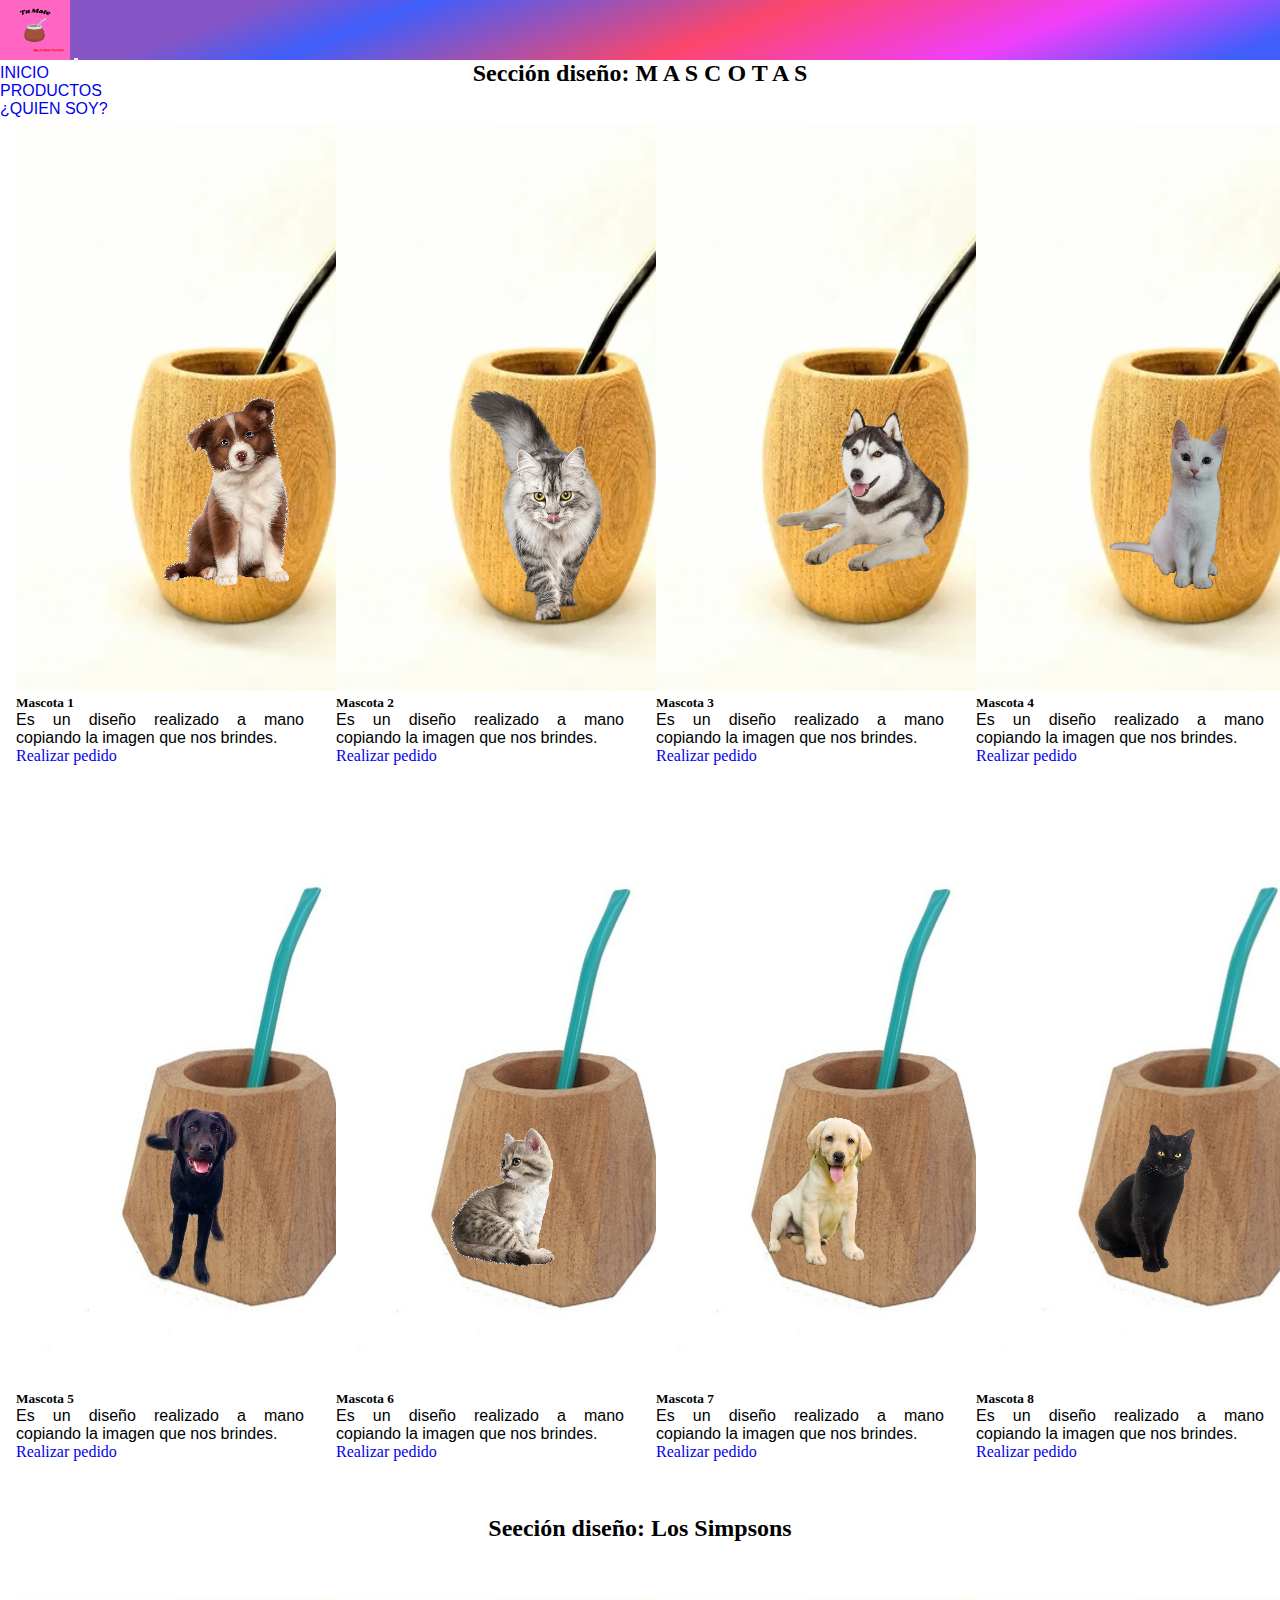
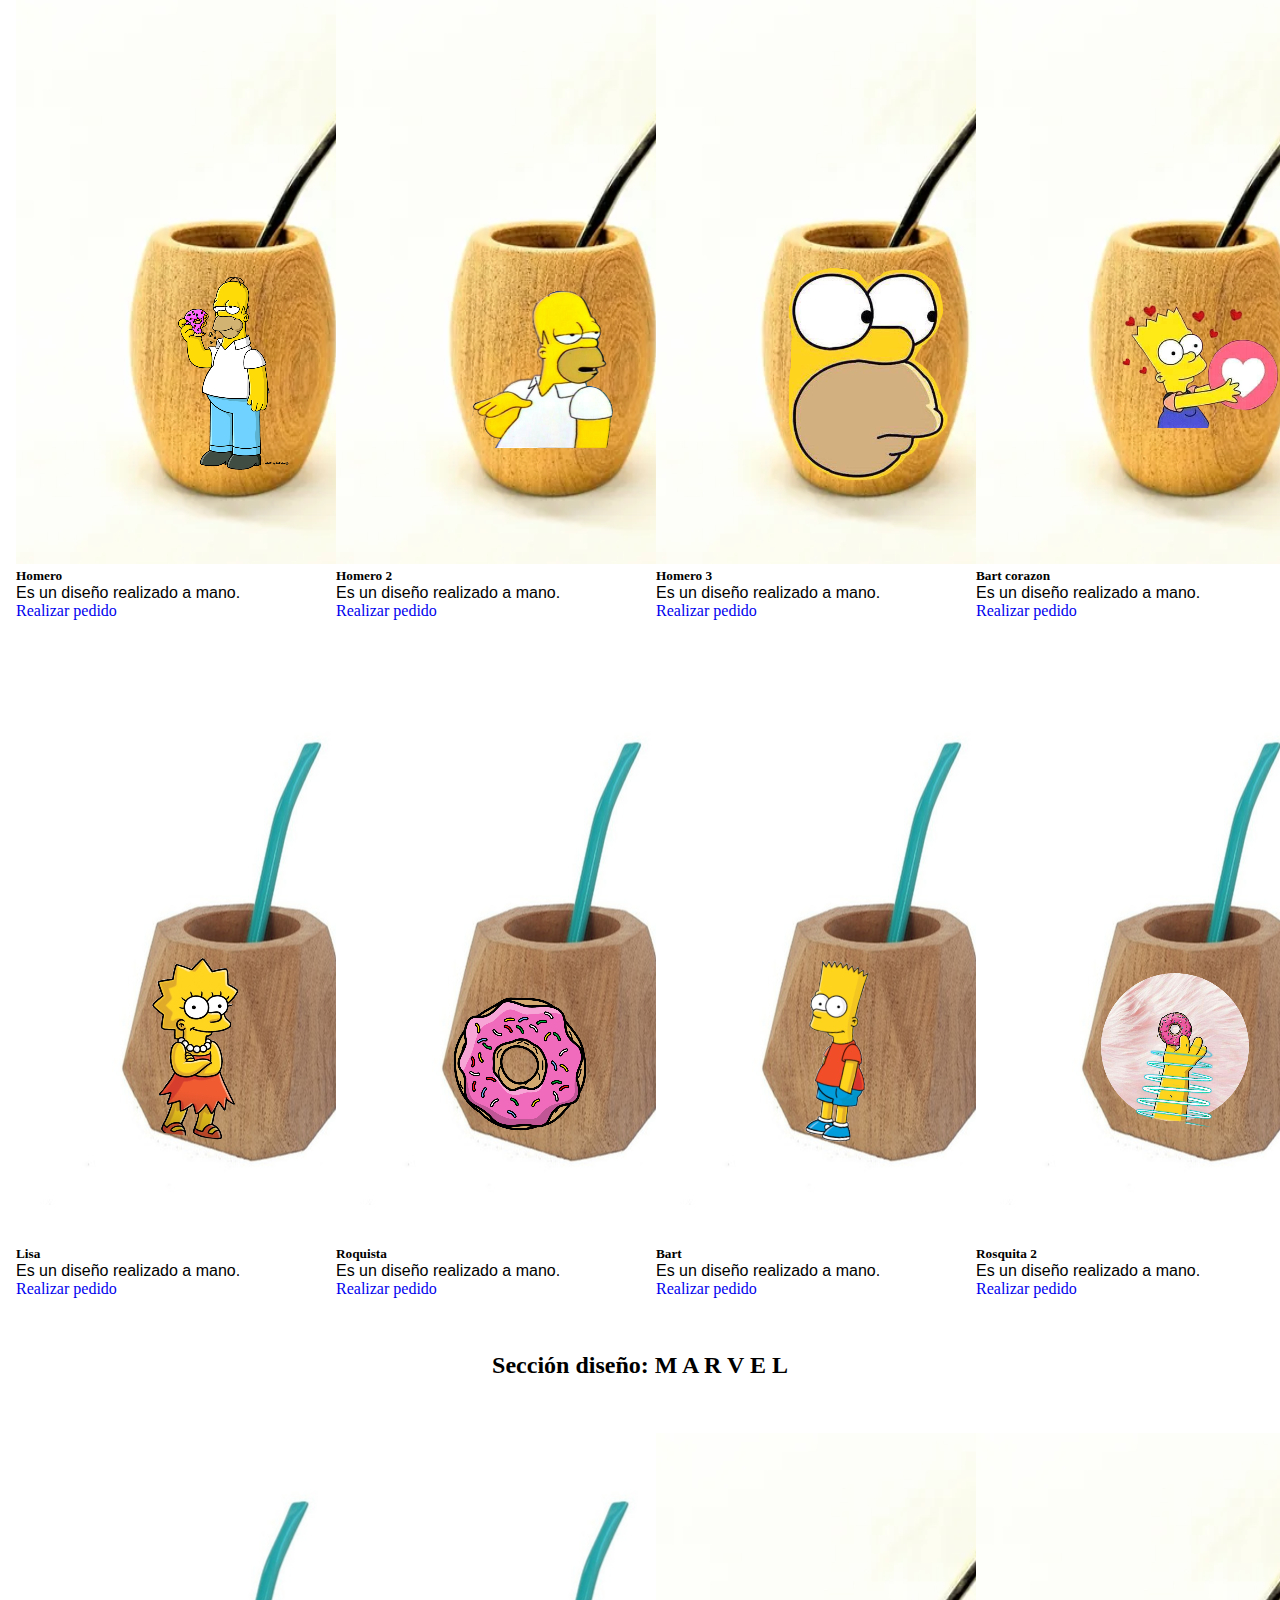
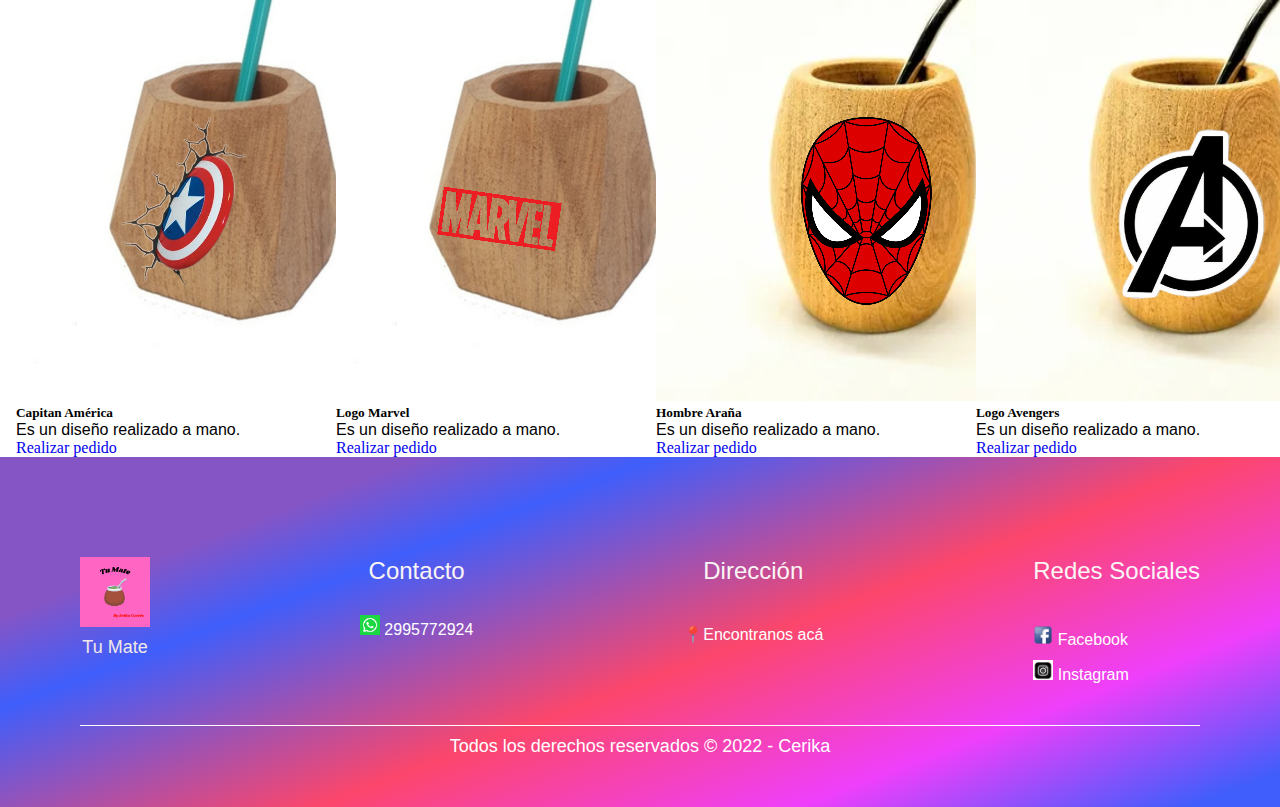
<file: producto.html>
<!DOCTYPE html>
<html lang="es">
<head>
    <meta charset="UTF-8">
    <meta http-equiv="X-UA-Compatible" content="IE=edge">
    <meta name="viewport" content="width=device-width, initial-scale=1.0">
    <title>Tu Mate 🧉</title>
    <link rel="stylesheet" href="./style.css">
    <link href="https://cdn.jsdelivr.net/npm/bootstrap@5.2.2/dist/css/bootstrap.min.css" rel="stylesheet" integrity="sha384-Zenh87qX5JnK2Jl0vWa8Ck2rdkQ2Bzep5IDxbcnCeuOxjzrPF/et3URy9Bv1WTRi" crossorigin="anonymous">

</head>
<body id="cuerpo">
    <nav class="navbar navbar-expand-lg bg-light">
        <div class="container-fluid">
          <a class="navbar-brand" href="#"> <img src="./img/LogoMIMa.png" class="logo" alt="" ></a>
          <button class="navbar-toggler" type="button" data-bs-toggle="collapse" data-bs-target="#navbarNav" aria-controls="navbarNav" aria-expanded="false" aria-label="Toggle navigation">
            <span class="navbar-toggler-icon"></span>
          </button>
          <div class="collapse navbar-collapse" id="navbarNav">
            <ul class="navbar-nav">
              <li class="nav-item">
                <a class="nav-link active" aria-current="page" href="./index.html">INICIO</a>
              </li>
              <li class="nav-item">
                <a class="nav-link" href="#">PRODUCTOS</a>
              </li>
              <li class="nav-item">
                <a class="nav-link" href="./quiensoy.html">¿QUIEN SOY?</a>
              </li>
            </ul>
          </div>
        </div>
      </nav>
      <h2> Sección diseño: M A S C O T A S</h2>
      <br>
      <br>
      <div id="erika">
        <div class="card" style="width: 18rem;">
          <img src="./img/Producto 5 perro.jpg" class="card-img-top" alt="...">
          <div class="card-body">
            <h5 class="card-title">Mascota 1</h5>
            <p class="card-text">Es un diseño realizado a mano copiando la imagen que nos brindes.</p>
            <a href="#" class="btn btn-primary">Realizar pedido</a>
          </div>
        </div>
        <div class="card" style="width: 18rem;">
          <img src="./img/Produto 7 gato.jpg" class="card-img-top" alt="...">
          <div class="card-body">
            <h5 class="card-title">Mascota 2</h5>
            <p class="card-text">Es un diseño realizado a mano copiando la imagen que nos brindes.</p>
            <a href="#" class="btn btn-primary">Realizar pedido</a>
          </div>
        </div>
        <div class="card" style="width: 18rem;">
          <img src="./img/Producto perro.jpg" class="card-img-top" alt="...">
          <div class="card-body">
            <h5 class="card-title">Mascota 3</h5>
            <p class="card-text">Es un diseño realizado a mano copiando la imagen que nos brindes.</p>
            <a href="#" class="btn btn-primary">Realizar pedido</a>
          </div>
        </div>
        <div class="card" style="width: 18rem;">
          <img src="./img/Producto 6 gato.jpg" class="card-img-top" alt="...">
          <div class="card-body">
            <h5 class="card-title">Mascota 4</h5>
            <p class="card-text">Es un diseño realizado a mano copiando la imagen que nos brindes.</p>
            <a href="#" class="btn btn-primary">Realizar pedido</a>
          </div>
        </div>

      </div>
      <br>
      <br>
      <br>

      <div id="erika">
        <div class="card" style="width: 18rem;">
          <img src="./img/Producto 1.jpg" class="card-img-top" alt="...">
          <div class="card-body">
            <h5 class="card-title">Mascota 5</h5>
            <p class="card-text">Es un diseño realizado a mano copiando la imagen que nos brindes.</p>
            <a href="#" class="btn btn-primary">Realizar pedido</a>
          </div>
        </div>
        <div class="card" style="width: 18rem;">
          <img src="./img/Producto 3 gato.jpg" class="card-img-top" alt="...">
          <div class="card-body">
            <h5 class="card-title">Mascota 6</h5>
            <p class="card-text">Es un diseño realizado a mano copiando la imagen que nos brindes.</p>
            <a href="#" class="btn btn-primary">Realizar pedido</a>
          </div>
        </div>
        <div class="card" style="width: 18rem;">
          <img src="./img/Producto 2 perro.jpg" class="card-img-top" alt="...">
          <div class="card-body">
            <h5 class="card-title">Mascota 7</h5>
            <p class="card-text">Es un diseño realizado a mano copiando la imagen que nos brindes.</p>
            <a href="#" class="btn btn-primary">Realizar pedido</a>
          </div>
        </div>
        <div class="card" style="width: 18rem;">
          <img src="./img/Procduto 4 gato.jpg" class="card-img-top" alt="...">
          <div class="card-body">
            <h5 class="card-title">Mascota 8</h5>
            <p class="card-text">Es un diseño realizado a mano copiando la imagen que nos brindes.</p>
            <a href="#" class="btn btn-primary">Realizar pedido</a>
          </div>
        </div>

      </div>
    <br>
    <br>
    <br>
    <h2> Seeción diseño: Los Simpsons</h2>
    <br>
    <br>
    <br>
    <div id="erika">
      <div class="card" style="width: 18rem;">
        <img src="./img/Producto 5 simsons.jpg" class="card-img-top" alt="...">
        <div class="card-body">
          <h5 class="card-title">Homero</h5>
          <p class="card-text">Es un diseño realizado a mano.</p>
          <a href="#" class="btn btn-primary">Realizar pedido</a>
        </div>
      </div>
      <div class="card" style="width: 18rem;">
        <img src="./img/Producto 6 simsons.jpg" class="card-img-top" alt="...">
        <div class="card-body">
          <h5 class="card-title">Homero 2</h5>
          <p class="card-text">Es un diseño realizado a mano.</p>
          <a href="#" class="btn btn-primary">Realizar pedido</a>
        </div>
      </div>
      <div class="card" style="width: 18rem;">
        <img src="./img/Producto 8 simsons.jpg" class="card-img-top" alt="...">
        <div class="card-body">
          <h5 class="card-title">Homero 3</h5>
          <p class="card-text">Es un diseño realizado a mano.</p>
          <a href="#" class="btn btn-primary">Realizar pedido</a>
        </div>
      </div>
      <div class="card" style="width: 18rem;">
        <img src="./img/Produto 7 simsons.jpg" class="card-img-top" alt="...">
        <div class="card-body">
          <h5 class="card-title">Bart corazon</h5>
          <p class="card-text">Es un diseño realizado a mano.</p>
          <a href="#" class="btn btn-primary">Realizar pedido</a>
        </div>
      </div>

    </div>
    <br>
    <br>
    <br>
    <div id="erika">
      <div class="card" style="width: 18rem;">
        <img src="./img/Producto 1 simsons.jpg" class="card-img-top" alt="...">
        <div class="card-body">
          <h5 class="card-title">Lisa</h5>
          <p class="card-text">Es un diseño realizado a mano.</p>
          <a href="#" class="btn btn-primary">Realizar pedido</a>
        </div>
      </div>
      <div class="card" style="width: 18rem;">
        <img src="./img/Producto 2 simsons.jpg" class="card-img-top" alt="...">
        <div class="card-body">
          <h5 class="card-title">Roquista</h5>
          <p class="card-text">Es un diseño realizado a mano.</p>
          <a href="#" class="btn btn-primary">Realizar pedido</a>
        </div>
      </div>
      <div class="card" style="width: 18rem;">
        <img src="./img/Producto 4 simsons.jpg" class="card-img-top" alt="...">
        <div class="card-body">
          <h5 class="card-title">Bart</h5>
          <p class="card-text">Es un diseño realizado a mano.</p>
          <a href="#" class="btn btn-primary">Realizar pedido</a>
        </div>
      </div>
      <div class="card" style="width: 18rem;">
        <img src="./img/Prodcuto 3 simsons.jpg" class="card-img-top" alt="...">
        <div class="card-body">
          <h5 class="card-title">Rosquita 2</h5>
          <p class="card-text">Es un diseño realizado a mano.</p>
          <a href="#" class="btn btn-primary">Realizar pedido</a>
        </div>
      </div>

    </div>
    <br>
    <br>
    <br>


    <h2> Sección diseño: M A R V E L</h2>
    <br>
    <br>
    <br>
    <div id="erika">
      <div class="card" style="width: 18rem;">
        <img src="./img/Producto 1 marvel.jpg" class="card-img-top" alt="...">
        <div class="card-body">
          <h5 class="card-title">Capitan América</h5>
          <p class="card-text">Es un diseño realizado a mano.</p>
          <a href="#" class="btn btn-primary">Realizar pedido</a>
        </div>
      </div>
      <div class="card" style="width: 18rem;">
        <img src="./img/Producto 2 marvel.jpg" class="card-img-top" alt="...">
        <div class="card-body">
          <h5 class="card-title">Logo Marvel</h5>
          <p class="card-text">Es un diseño realizado a mano.</p>
          <a href="#" class="btn btn-primary">Realizar pedido</a>
        </div>
      </div>
      <div class="card" style="width: 18rem;">
        <img src="./img/Producto 3 marvel.jpg" class="card-img-top" alt="...">
        <div class="card-body">
          <h5 class="card-title">Hombre Araña</h5>
          <p class="card-text">Es un diseño realizado a mano.</p>
          <a href="#" class="btn btn-primary">Realizar pedido</a>
        </div>
      </div>
      <div class="card" style="width: 18rem;">
        <img src="./img/Producto 4 marver.jpg" class="card-img-top" alt="...">
        <div class="card-body">
          <h5 class="card-title">Logo Avengers</h5>
          <p class="card-text">Es un diseño realizado a mano.</p>
          <a href="#" class="btn btn-primary">Realizar pedido</a>
        </div>
      </div>
  

     </div>
     <footer>

      <div class="container__footer">
          <div class="box__footer">
              <div class="logo">
                  <img src="./img/LogoMIMa.png" alt="">
              </div>
              <div class="terms">
                  <p>Tu Mate</p>
              </div>
          </div>
          <div class="box__footer">
              <h2>Contacto</h2>
              <div class="logowpp">
                <a href="#"> <img src="./img/wpp.png" alt="" width="20px" height="20pxs"> 2995772924</a> 
              </div>
             
            
          </div>
  
          <div class="box__footer">
              <h2>Dirección</h2>
              <a href="https://www.google.com.ar/maps/place/Neuqu%C3%A9n/@-38.9410802,-68.1854412,12z/data=!4m6!3m5!1s0x960a33ba35eb8e35:0x6220acb810e3e2f5!8m2!3d-38.9516784!4d-68.0591888!16zL20vMDJ0YmZn?hl=es" target="_blank">📍Encontranos acá</a>
               
          </div>
  
          <div class="box__footer">
              <h2>Redes Sociales</h2>
              <a href="https://www.facebook.com"> <img src="./img/face.png" alt="" width="20px" height="20px"> <i class="fab fa-facebook-square"></i> Facebook</a>
              <a href="https://z-p15.www.instagram.com/accounts/login/?next=/p/CK8SOUgBxgo/&hl=es-la"><img src="./img/logo insta.jpg" alt="" width="20px" height="20px"><i class="fab fa-instagram-square"></i> Instagram</a>
             
              
          </div>
  
      </div>
  
      <div class="box__copyright">
          <hr>
          <p>Todos los derechos reservados © 2022 - Cerika</p>
      </div>
  </footer>
   
  






    
    <script src="https://cdn.jsdelivr.net/npm/@popperjs/core@2.11.6/dist/umd/popper.min.js" integrity="sha384-oBqDVmMz9ATKxIep9tiCxS/Z9fNfEXiDAYTujMAeBAsjFuCZSmKbSSUnQlmh/jp3" crossorigin="anonymous"></script>
    <script src="https://cdn.jsdelivr.net/npm/bootstrap@5.2.2/dist/js/bootstrap.min.js" integrity="sha384-IDwe1+LCz02ROU9k972gdyvl+AESN10+x7tBKgc9I5HFtuNz0wWnPclzo6p9vxnk" crossorigin="anonymous"></script> 
</body>
</html>
</file>
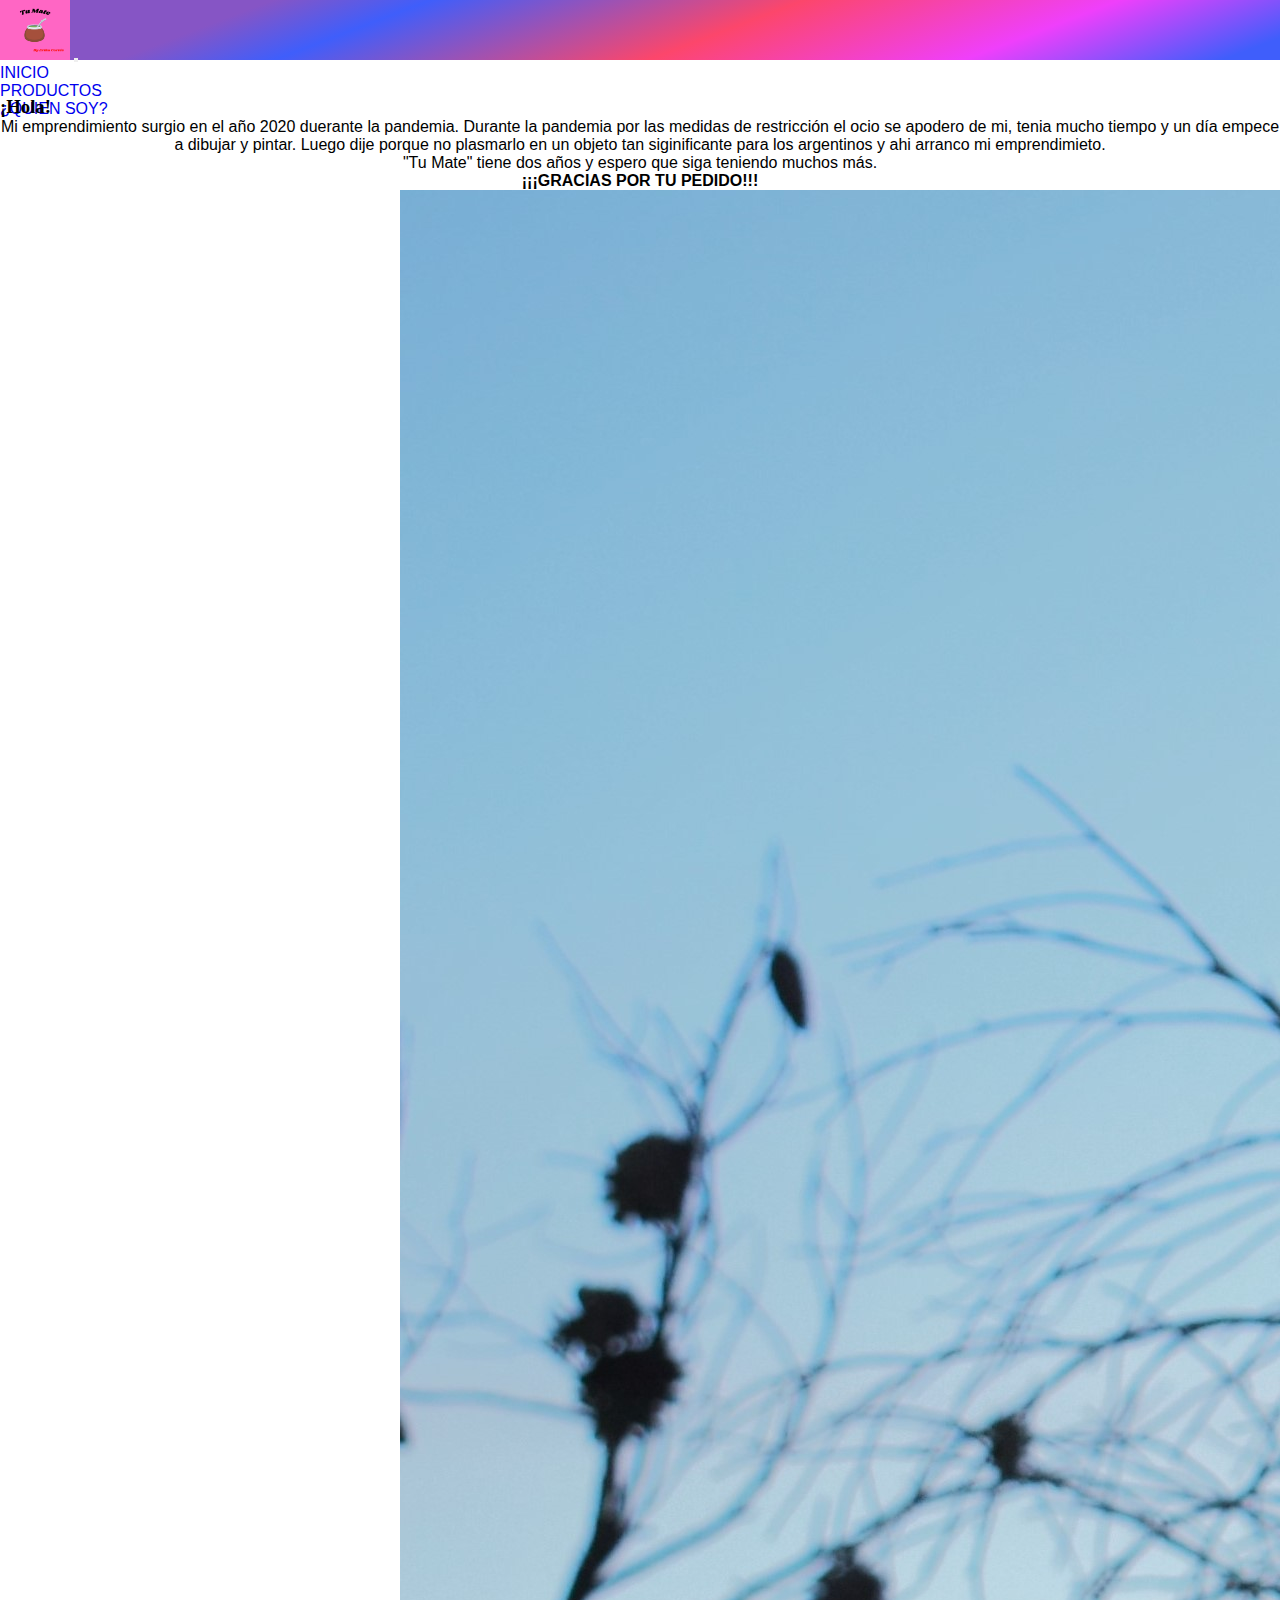
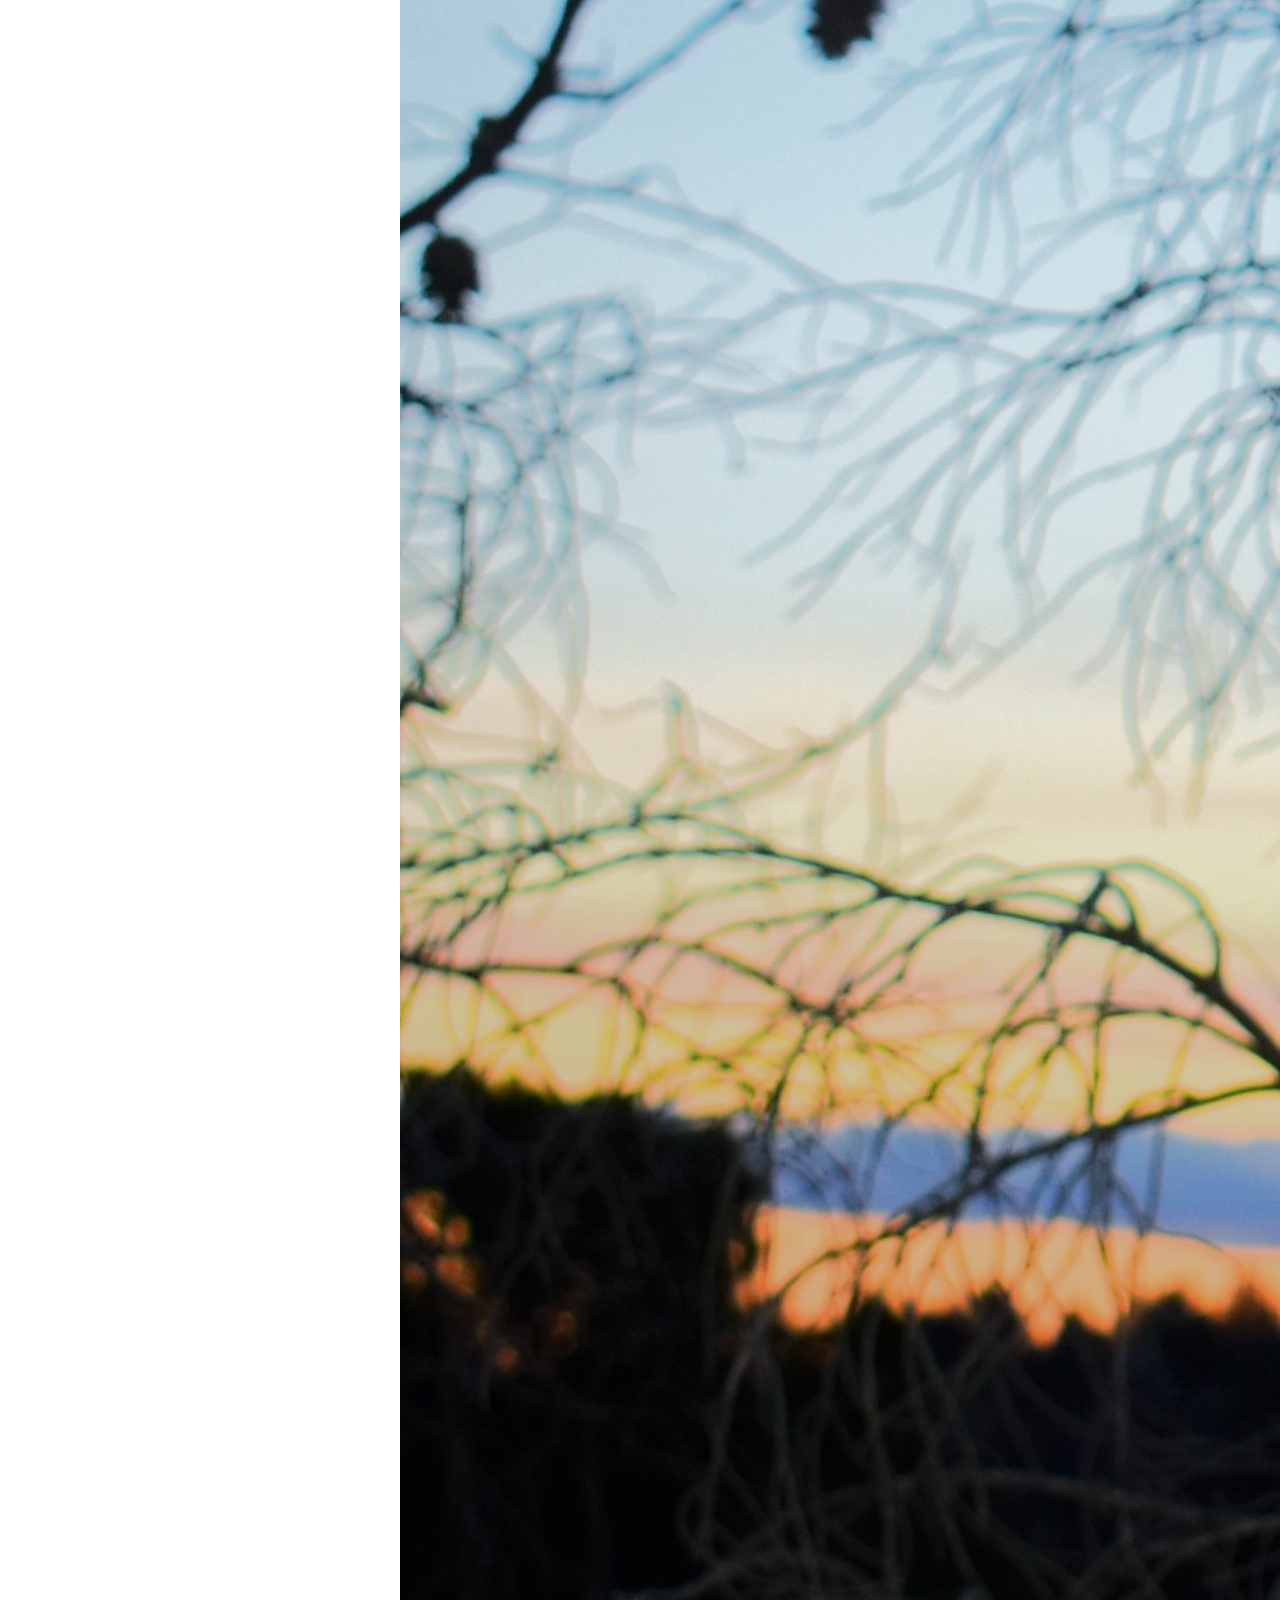
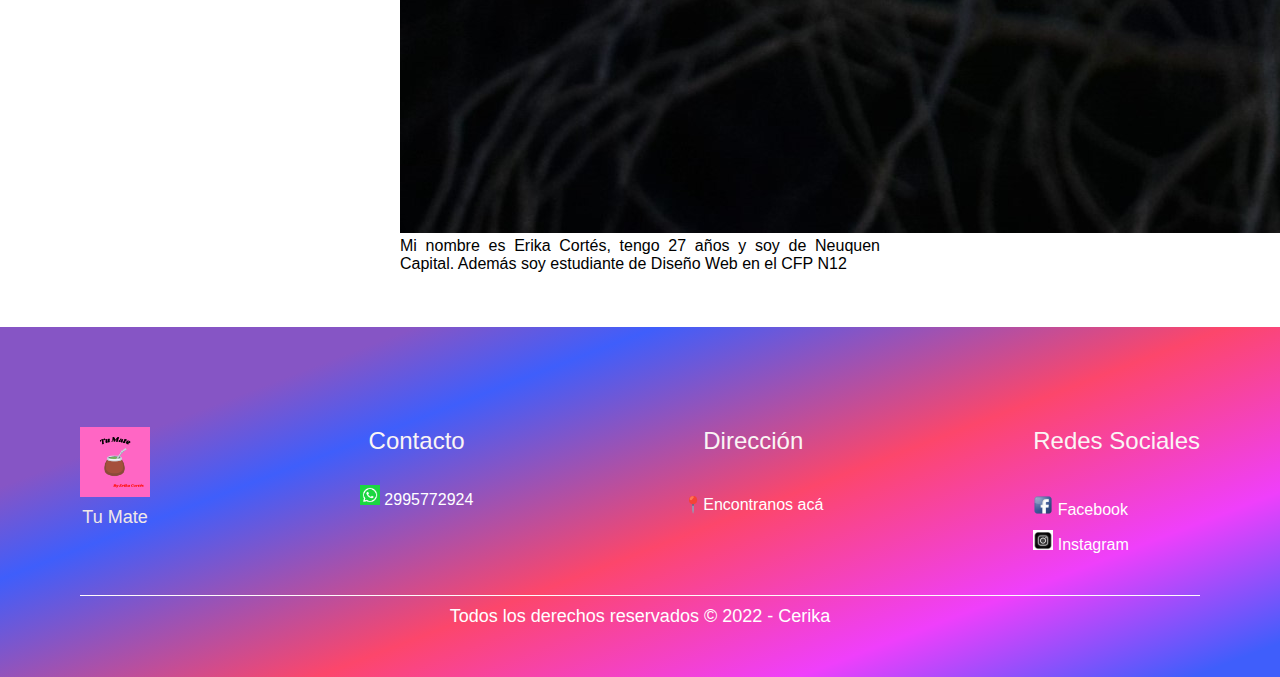
<file: quiensoy.html>
<!DOCTYPE html>
<html lang="es">
<head>
    <meta charset="UTF-8">
    <meta http-equiv="X-UA-Compatible" content="IE=edge">
    <meta name="viewport" content="width=device-width, initial-scale=1.0">
    <title>Tu Mate 🧉</title>
    <link rel="stylesheet" href="./style.css">
    <link href="https://cdn.jsdelivr.net/npm/bootstrap@5.2.2/dist/css/bootstrap.min.css" rel="stylesheet" integrity="sha384-Zenh87qX5JnK2Jl0vWa8Ck2rdkQ2Bzep5IDxbcnCeuOxjzrPF/et3URy9Bv1WTRi" crossorigin="anonymous">

</head>
<body id="cuerpo">
    <nav class="navbar navbar-expand-lg bg-light">
        <div class="container-fluid">
          <a class="navbar-brand" href="#"> <img src="./img/LogoMIMa.png" class="logo" alt="" ></a>
          <button class="navbar-toggler" type="button" data-bs-toggle="collapse" data-bs-target="#navbarNav" aria-controls="navbarNav" aria-expanded="false" aria-label="Toggle navigation">
            <span class="navbar-toggler-icon"></span>
          </button>
          <div class="collapse navbar-collapse" id="navbarNav">
            <ul class="navbar-nav">
              <li class="nav-item">
                <a class="nav-link active" aria-current="page" href="#">INICIO</a>
              </li>
              <li class="nav-item">
                <a class="nav-link" href="./producto.html">PRODUCTOS</a>
              </li>
              <li class="nav-item">
                <a class="nav-link" href="#">¿QUIEN SOY?</a>
              </li>
            </ul>
          </div>
        </div>
      </nav>
      <br>
      <br>
      <h3>¡Hola!</h3>
      <p>Mi emprendimiento surgio en el año 2020 duerante la pandemia. Durante la pandemia por las medidas de restricción el ocio se apodero de mi, tenia mucho tiempo y un día empece a dibujar y pintar. Luego dije porque no plasmarlo en un objeto tan siginificante para los argentinos y ahi arranco mi emprendimieto. </p>
      <p>"Tu Mate" tiene dos años y espero que siga teniendo muchos más.</p>
      <p><strong>¡¡¡GRACIAS POR TU PEDIDO!!!</strong></p> 
      <div id="erika">
        <div class="card" style="width: 30rem;">
          <img src="./img/058 (2).jpeg" class="card-img-top" alt="...">
          <div class="card-body">
            <p class="card-text">Mi nombre es Erika Cortés, tengo 27 años y soy de Neuquen Capital. Además soy estudiante de Diseño Web en el CFP N12 </p>
          </div>
        </div>
  
  
        
      </div>
      <br>
      <br>
      <br>
      <footer>

        <div class="container__footer">
            <div class="box__footer">
                <div class="logo">
                    <img src="./img/LogoMIMa.png" alt="">
                </div>
                <div class="terms">
                    <p>Tu Mate</p>
                </div>
            </div>
            <div class="box__footer">
                <h2>Contacto</h2>
                <div class="logowpp">
                  <a href="#"> <img src="./img/wpp.png" alt="" width="20px" height="20pxs"> 2995772924</a> 
                </div>
               
              
            </div>
    
            <div class="box__footer">
                <h2>Dirección</h2>
                <a href="https://www.google.com.ar/maps/place/Neuqu%C3%A9n/@-38.9410802,-68.1854412,12z/data=!4m6!3m5!1s0x960a33ba35eb8e35:0x6220acb810e3e2f5!8m2!3d-38.9516784!4d-68.0591888!16zL20vMDJ0YmZn?hl=es" target="_blank">📍Encontranos acá</a>
                 
            </div>
    
            <div class="box__footer">
                <h2>Redes Sociales</h2>
                <a href="https://www.facebook.com"> <img src="./img/face.png" alt="" width="20px" height="20px"> <i class="fab fa-facebook-square"></i> Facebook</a>
                <a href="https://z-p15.www.instagram.com/accounts/login/?next=/p/CK8SOUgBxgo/&hl=es-la"><img src="./img/logo insta.jpg" alt="" width="20px" height="20px"><i class="fab fa-instagram-square"></i> Instagram</a>
               
                
            </div>
    
        </div>
    
        <div class="box__copyright">
            <hr>
            <p>Todos los derechos reservados © 2022 - Cerika</p>
        </div>
    </footer>
     




    
    <script src="https://cdn.jsdelivr.net/npm/@popperjs/core@2.11.6/dist/umd/popper.min.js" integrity="sha384-oBqDVmMz9ATKxIep9tiCxS/Z9fNfEXiDAYTujMAeBAsjFuCZSmKbSSUnQlmh/jp3" crossorigin="anonymous"></script>
    <script src="https://cdn.jsdelivr.net/npm/bootstrap@5.2.2/dist/js/bootstrap.min.js" integrity="sha384-IDwe1+LCz02ROU9k972gdyvl+AESN10+x7tBKgc9I5HFtuNz0wWnPclzo6p9vxnk" crossorigin="anonymous"></script> 
</body>
</html>
</file>
<file: style.css>
.logo {
    background-image: url(./img/LogoMIMa.png);
    width: 70px;
    height: 60px;
  
}
h1 {
    text-align: center;
 
}
h2 {
    text-align: center;  
}

#erika{
    display: flex;
    justify-content: space-around;
    flex-direction: row;
}
p {
    text-align: center;
    font-family: Verdana, Geneva, Tahoma, sans-serif;
}
.card-text {
    text-align: justify;
}

.logoface {
    background-image: url(./img/face.png);
    width: 70px;
    height: 60px; 
}

*{
    margin: 0;
    padding: 0;
    box-sizing: border-box;
    text-decoration: none;
   
}
nav{
    width: 100%;
    height: 60px;
    background: rgb(63,94,251);
    background: linear-gradient(339deg, rgba(63,94,251,1) 4%, rgba(239,63,251,1) 22%, rgba(252,70,107,1) 44%, rgba(63,94,251,1) 70%, rgba(134,85,197,1) 81%);
    font-family: Impact, Haettenschweiler, 'Arial Narrow Bold', sans-serif;
}

.container__article{
    max-width: 1000px;
    padding: 0px 20px;
    margin: auto;
    margin-top: 20px;
    display: flex;
    flex-wrap: wrap;
    justify-content: center;
}


/* pie de página */

footer{
    font-family: Impact, Haettenschweiler, 'Arial Narrow Bold', sans-serif;
    width: 100%;
    padding: 50px 0px;
    background: rgb(63,94,251);
    background: linear-gradient(339deg, rgba(63,94,251,1) 4%, rgba(239,63,251,1) 22%, rgba(252,70,107,1) 44%, rgba(63,94,251,1) 70%, rgba(134,85,197,1) 81%);
}
.container__footer{
    display: flex;
    flex-wrap: wrap;
    justify-content: space-between;
    max-width: 1200px;
    margin: auto;
    margin-top: 10px;
}

.box__footer{
    display: flex;
    flex-direction: column;
    padding: 40px;
    
}
.box__footer .logo img{
    width: 70px;
}
.box__footer .terms{
    max-width: 350px;
    margin-top: 20px;
    font-weight: 500;
    color: #f0e8e8;
    font-size: 18px;
}
.box__footer h2{
    margin-bottom: 30px;
    color: #faf5f5;
    font-weight: 100;
}
.box__footer a{
    margin-top: 10px;
    color: #ffffff;
    font-weight: 100;
}
.box__footer a:hover{
    opacity: 0.8;
}
.box__footer a .fab{
    font-size: 20px;
}
.box__copyright{
    max-width: 1200px;
    margin: auto;
    text-align: center;
    padding: 0px 40px;
}
.box__copyright p{
    margin-top: 10px;
    font-size: 18px;
    color: #ffffff;
}

.box__copyright hr{
    border: none;
    height: 1px;
    background-color: #fffbfb;
}
</file>
